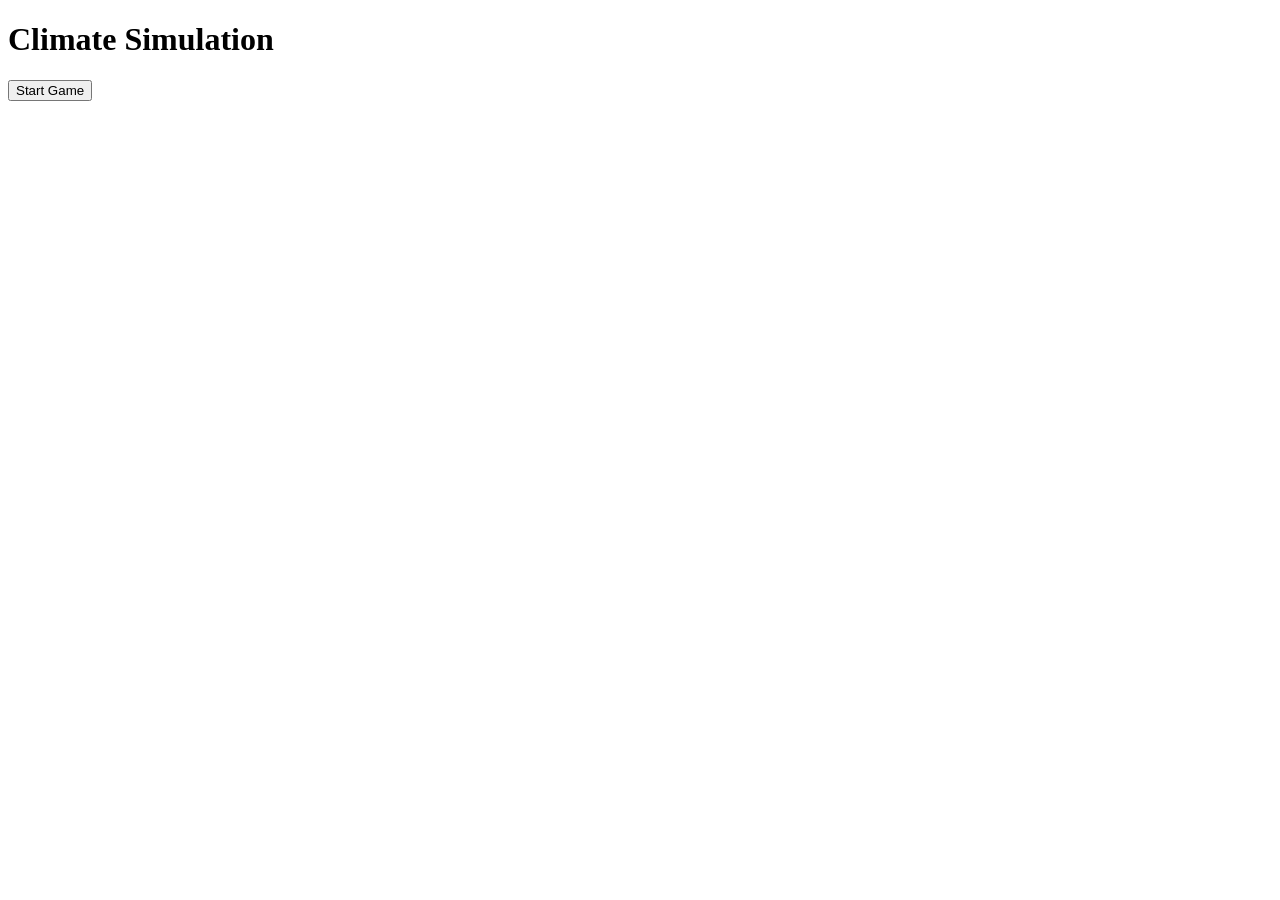
<file: templates/index.html>
<!DOCTYPE html>
<html>
<head>
    <title>Climate Game</title>
</head>
<body>

<h1>Climate Simulation</h1>

<button onclick="startGame()">Start Game</button>

<script>
function startGame(){
    window.location.href = "/start";  // ✅ FIXED
}
</script>

</body>
</html>
</file>
